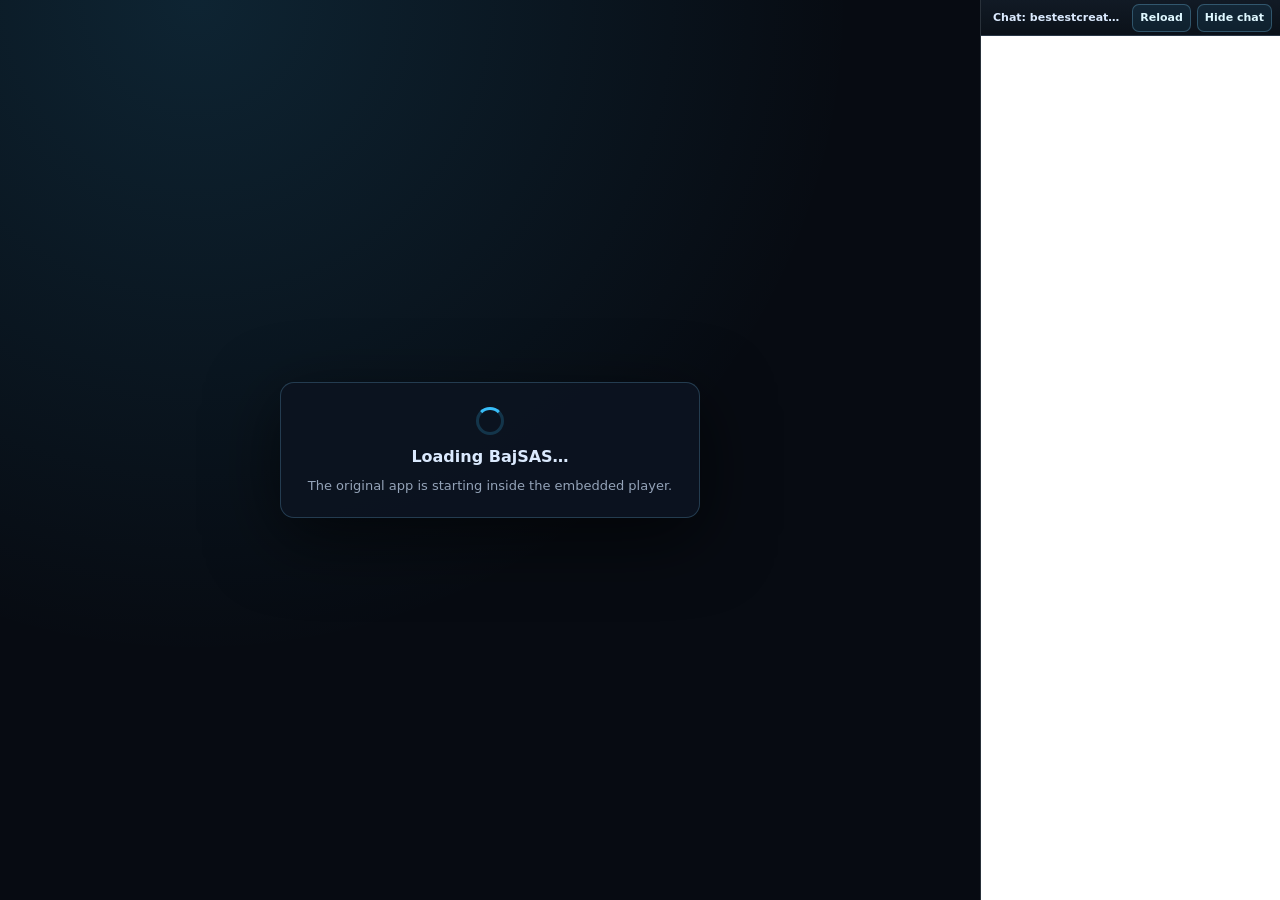
<file: index.html>
<!doctype html>
<html lang="en" data-bajsas-standalone="1">
<head>
  <meta charset="utf-8">
  <meta name="viewport" content="width=device-width, initial-scale=1, viewport-fit=cover, interactive-widget=resizes-content">
  <meta name="description" content="BajSAS channels with the original BajSAS controls and embedded Twitch chat.">
  <meta name="referrer" content="strict-origin-when-cross-origin">
  <meta http-equiv="Content-Security-Policy" content="default-src 'self'; script-src 'self' https://www.youtube.com; style-src 'self' 'unsafe-inline' https://fonts.googleapis.com; font-src 'self' https://fonts.gstatic.com; img-src 'self' data: blob: https:; media-src https: blob:; connect-src 'self' https: wss:; frame-src https://player.twitch.tv https://www.twitch.tv https://player.kick.com https://player.angelthump.com https://www.youtube-nocookie.com https://www.youtube.com https://cinesrc.st https://vixsrc.to https://vidfast.vc https://vidfast.pro https://vidfast.in https://vidfast.io https://vidfast.me https://vidfast.net https://vidfast.pm https://vidfast.xyz https://vidfast.bz https://anime-nexus-blue.vercel.app https://megaplay.buzz https://www.megaplay.buzz https://vidtube.site https://www.vidtube.site; object-src 'none'; base-uri 'self'; frame-ancestors 'self';">
  <meta http-equiv="Permissions-Policy" content="camera=(), microphone=(), geolocation=()">
  <title>BajSAS Channels</title>
  <link rel="stylesheet" href="./styles.css">
</head>
<body>
  <noscript><p class="standalone-noscript">BajSAS Channels needs JavaScript.</p></noscript>
  <main id="standalone-shell" aria-label="BajSAS channels">
    <section id="standalone-watch" aria-label="Player">
      <div id="standalone-player" class="video-player">
        <!-- The shared bookmarklet runtime uses this local video as its stable
             player anchor and moves the native-player iframe into its wrapper. -->
        <video id="standalone-video-anchor" muted playsinline aria-hidden="true"></video>
        <iframe
          id="standalone-native-player"
          class="native-player"
          title="Twitch player"
          referrerpolicy="strict-origin-when-cross-origin"
          allow="autoplay; fullscreen; encrypted-media; picture-in-picture"
          allowfullscreen
        ></iframe>
        <div id="standalone-loading" class="standalone-message" role="status">
          <div class="standalone-card">
            <span class="standalone-spinner" aria-hidden="true"></span>
            <strong>Loading BajSAS…</strong>
            <span>The original app is starting inside the embedded player.</span>
          </div>
        </div>
      </div>
      <div id="standalone-controls" aria-label="Channels and player controls">
        <button id="standalone-channels-toggle" type="button" aria-expanded="false" aria-controls="standalone-controls-tray">
          <span class="standalone-channels-toggle-label">Channels</span>
          <span id="standalone-current-channel" class="standalone-current-channel" aria-live="polite">MAIN</span>
          <span class="standalone-channels-toggle-chevron" aria-hidden="true">▾</span>
        </button>
        <div id="standalone-controls-tray" hidden></div>
      </div>
      <button id="standalone-chat-open" type="button" hidden>Show chat</button>
    </section>
    <aside id="standalone-chat" aria-label="Twitch chat">
      <header>
        <strong id="standalone-chat-title">Twitch chat</strong>
        <span class="standalone-chat-spacer"></span>
        <button id="standalone-chat-reload" type="button">Reload</button>
        <button id="standalone-chat-hide" type="button">Hide chat</button>
      </header>
      <iframe
        id="standalone-chat-frame"
        title="Twitch chat"
        referrerpolicy="strict-origin-when-cross-origin"
      ></iframe>
    </aside>
  </main>
  <div id="boot-error" class="standalone-message" hidden>
    <div class="standalone-card">
      <strong>Something went wrong</strong>
      <span id="boot-error-text">BajSAS could not start.</span>
      <button id="boot-retry" type="button">Retry</button>
    </div>
  </div>
  <script type="application/json" id="standalone-config">{"appVersion":"7.70.7","appBuild":"2026-10-29-steady-playback-speed","environment":"production","runtimeAsset":"./runtime.7.70.7.97f4fbee0f40.js","supabaseUrl":"https://hditjzivrzcmiezuereq.supabase.co","supabasePublishableKey":"sb_publishable_Hz1EaWjuVz20wBsBXAoTeQ_pExf1GOk","twitchChatChannel":"bestestcreaturesallowed"}</script>
  <script src="./app.7.70.7.08be2d29194e.js" defer></script>
</body>
</html>
</file>
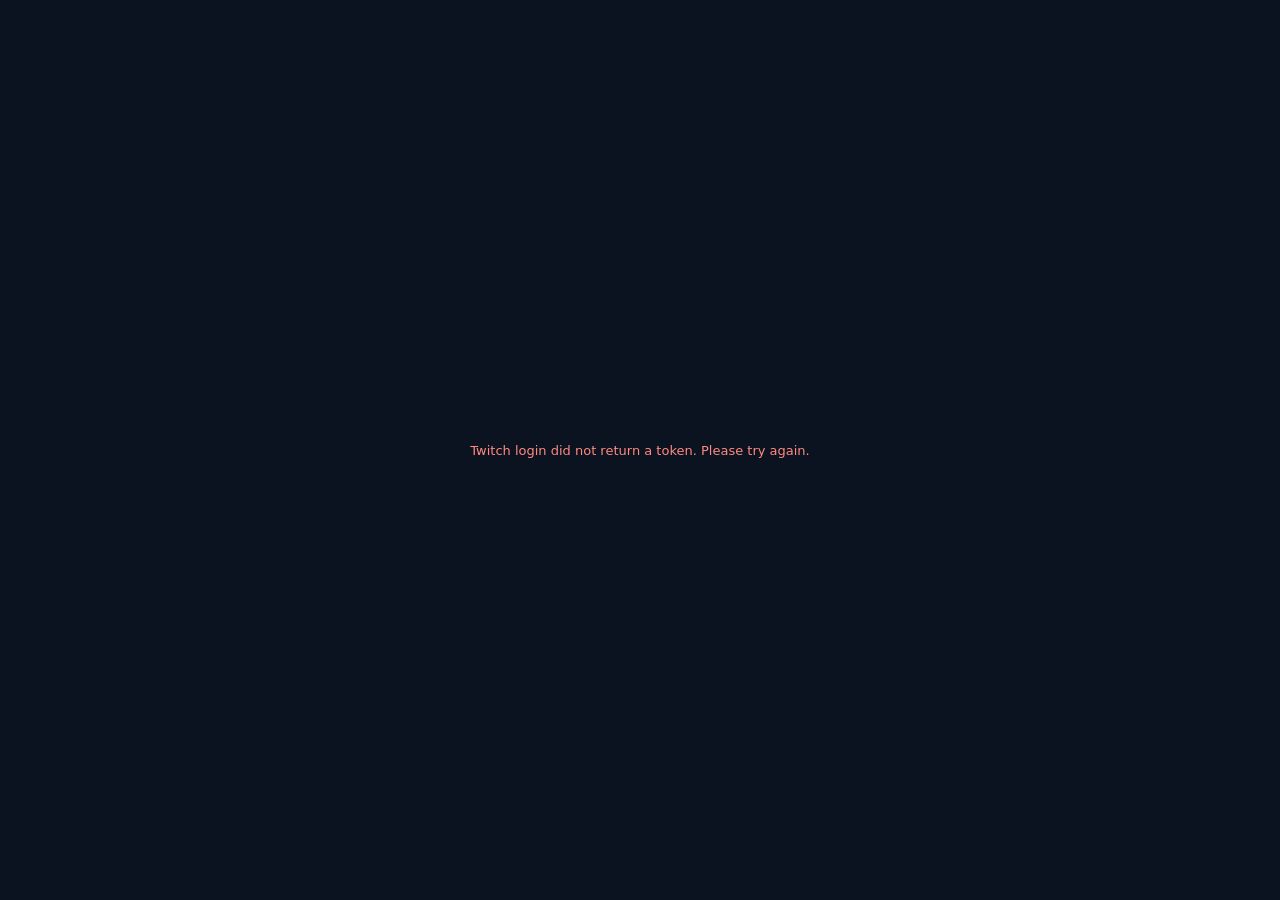
<file: oauth/index.html>
<!doctype html>
<html lang="en">
<head>
  <meta charset="utf-8">
  <meta name="viewport" content="width=device-width, initial-scale=1">
  <meta name="referrer" content="strict-origin-when-cross-origin">
  <meta http-equiv="Content-Security-Policy" content="default-src 'self'; script-src 'self'; style-src 'self' 'unsafe-inline'; img-src 'self' data:; connect-src 'self'; object-src 'none'; base-uri 'self'; frame-ancestors 'self';">
  <title>BajSAS Twitch login</title>
  <style>
    body{font-family:system-ui,Segoe UI,Roboto,Arial,sans-serif;background:#0b1220;color:#e8eef7;display:flex;align-items:center;justify-content:center;min-height:100vh;margin:0}
    .box{text-align:center;padding:24px;max-width:360px}
    .spin{width:28px;height:28px;border:3px solid rgba(145,70,255,.3);border-top-color:#9146ff;border-radius:50%;margin:0 auto 14px;animation:sp .9s linear infinite}
    @keyframes sp{to{transform:rotate(360deg)}}
    .err{color:#ff8a80;font-size:13px}
  </style>
</head>
<body>
  <div class="box">
    <div class="spin" id="spin"></div>
    <div id="msg">Connecting to Twitch…</div>
  </div>
  <script src="./oauth.js" defer></script>
</body>
</html>
</file>
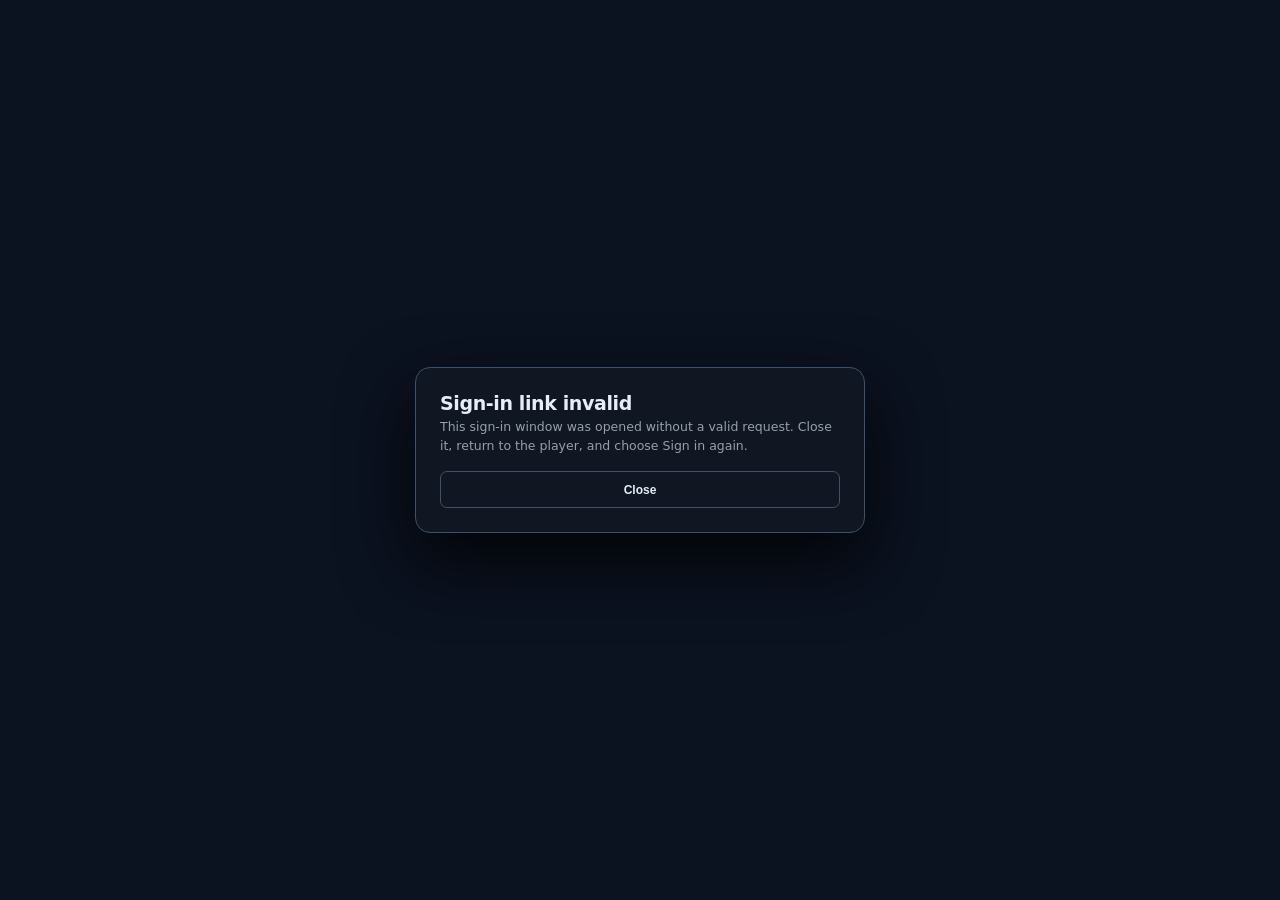
<file: signin/index.html>
<!doctype html>
<html lang="en">
<head>
  <meta charset="utf-8">
  <meta name="viewport" content="width=device-width, initial-scale=1">
  <meta name="referrer" content="strict-origin-when-cross-origin">
  <meta http-equiv="Content-Security-Policy" content="default-src 'self'; script-src 'self'; style-src 'self' 'unsafe-inline'; img-src 'self' data:; connect-src 'self' https:; object-src 'none'; base-uri 'self'; frame-ancestors 'self';">
  <title>BajSAS sign in</title>
  <style>
    body{font-family:system-ui,Segoe UI,Roboto,Arial,sans-serif;background:#0b1220;color:#e8eef7;display:flex;align-items:center;justify-content:center;min-height:100vh;margin:0;padding:16px;box-sizing:border-box}
    .box{width:min(400px,100%);background:#101722;border:1px solid #3a5170;border-radius:15px;padding:24px;box-shadow:0 28px 70px rgba(0,0,0,.82)}
    h1{font-size:19px;margin:0 0 4px;letter-spacing:-.02em}
    .sub{font-size:12.5px;color:#94a0af;margin:0 0 16px;line-height:1.5}
    .twitch{width:100%;height:42px;border:0;border-radius:9px;background:#a970ff;color:#fff;font-size:13px;font-weight:800;cursor:pointer;touch-action:manipulation;-webkit-tap-highlight-color:transparent}
    .twitch:disabled,.words-btn:disabled,.ghost:disabled{opacity:.55;cursor:default}
    .divider{display:flex;align-items:center;gap:8px;margin:14px 0;color:#748294;font-size:10px;font-weight:800;letter-spacing:.1em}
    .divider::before,.divider::after{content:"";height:1px;flex:1;background:rgba(255,255,255,.09)}
    .words{display:grid;grid-template-columns:1fr 1fr;gap:7px}
    .words input{min-width:0;width:100%;height:38px;padding:0 10px;border:1px solid rgba(255,255,255,.12);border-radius:7px;background:#070b12;color:#eef5fa;font-size:16px;outline:none;box-sizing:border-box}
    .words-btn{grid-column:1/-1;height:37px;border:1px solid #40516a;border-radius:7px;background:#1a2737;color:#e1edf7;font-size:12px;font-weight:800;cursor:pointer;touch-action:manipulation;-webkit-tap-highlight-color:transparent}
    .status{grid-column:1/-1;min-height:16px;color:#ffadb7;font-size:11px;text-align:center}
    .status.ok{color:#a9f5e3}
    .code{width:100%;height:38px;margin-top:8px;padding:0 10px;border:1px dashed rgba(255,255,255,.25);border-radius:7px;background:#070b12;color:#eef5fa;font-size:16px;box-sizing:border-box}
    .row{display:flex;gap:8px;margin-top:10px}
    .ghost{flex:1;height:37px;border:1px solid #40516a;border-radius:7px;background:transparent;color:#e1edf7;font-size:12px;font-weight:700;cursor:pointer;touch-action:manipulation;-webkit-tap-highlight-color:transparent}
    .primary{flex:1;height:37px;border:0;border-radius:7px;background:#38bdf8;color:#04222f;font-size:12px;font-weight:800;cursor:pointer;touch-action:manipulation;-webkit-tap-highlight-color:transparent}
    .note{margin-top:12px;color:#788798;font-size:10.5px;line-height:1.5;text-align:center}
    .who{font-size:13px;margin-bottom:12px}
    .who b{color:#7dd3fc}
    [hidden]{display:none !important}
  </style>
</head>
<body>
  <div class="box">
    <div id="panel-error" hidden>
      <h1>Sign-in link invalid</h1>
      <p class="sub">This sign-in window was opened without a valid request. Close it, return to the player, and choose Sign in again.</p>
      <div class="row"><button id="error-close" class="ghost" type="button">Close</button></div>
    </div>
    <div id="panel-continue" hidden>
      <h1>Sign in</h1>
      <p class="sub">You are already signed in on this site.</p>
      <p class="who">Continue as <b id="continue-name">…</b>?</p>
      <div class="row">
        <button id="continue-no" class="ghost" type="button">Use another account</button>
        <button id="continue-yes" class="primary" type="button">Continue</button>
      </div>
      <p class="note">Signing out here does not sign you out on Twitch.</p>
    </div>
    <div id="panel-login" hidden>
      <h1>Sign in to BajSAS</h1>
      <p class="sub">One sign-in works on both the player page and Twitch. Your points and requests carry over.</p>
      <button id="hub-twitch" class="twitch" type="button">Continue with Twitch</button>
      <div id="hub-status" class="status" role="alert"></div>
      <p class="note">Your Twitch account keeps your role, points, requests, and history.<br>Signing out here does not sign you out on Twitch.</p>
    </div>
    <div id="panel-done" hidden>
      <h1>Signed in</h1>
      <p class="sub" id="done-text">You are signed in. Return to the player — it will pick up your sign-in automatically.</p>
      <input id="done-code" class="code" type="text" readonly aria-label="Fallback sign-in code">
      <div class="row">
        <button id="done-copy" class="ghost" type="button">Copy code</button>
        <button id="done-close" class="primary" type="button">Return to player</button>
      </div>
      <p class="note">If the player did not sign you in (for example on a phone where this opened in a new tab), copy the code and paste it into the player sign-in window.</p>
    </div>
  </div>
  <script type="application/json" id="standalone-config">{"appVersion":"7.70.7","appBuild":"2026-10-29-steady-playback-speed","environment":"production","runtimeAsset":"./runtime.7.70.7.97f4fbee0f40.js","supabaseUrl":"https://hditjzivrzcmiezuereq.supabase.co","supabasePublishableKey":"sb_publishable_Hz1EaWjuVz20wBsBXAoTeQ_pExf1GOk","twitchChatChannel":"bestestcreaturesallowed"}</script>
  <script src="./signin.js" defer></script>
</body>
</html>
</file>
<file: styles.css>
:root {
  color-scheme: dark;
  font-family: Inter, ui-sans-serif, system-ui, -apple-system, BlinkMacSystemFont, "Segoe UI", sans-serif;
  background: #070b12;
  color: #e8f1fb;
}

* { box-sizing: border-box; }
html, body { width: 100%; height: 100%; margin: 0; overflow: hidden; overflow-x: hidden; background: #070b12; }
button { font: inherit; }

#standalone-shell {
  width: 100vw;
  max-width: 100vw;
  height: 100vh;
  height: 100dvh;
  display: grid;
  grid-template-columns: minmax(0, 1fr) clamp(300px, 24vw, 390px);
  background: #05070b;
  overflow: hidden;
}

#standalone-watch { position: relative; min-width: 0; min-height: 0; overflow: hidden; }
#standalone-player { position: absolute; inset: 0; width: 100%; height: 100%; overflow: hidden; background: #000; }
#standalone-video-anchor { position: absolute; width: 1px; height: 1px; opacity: 0; pointer-events: none; }
#standalone-native-player { position: absolute; inset: 0; width: 100%; height: 100%; border: 0; background: #000; }

/* Channel / control tray: mobile-only. Desktop keeps the runtime sidebar
   inside the player, so the host tray stays hidden there. */
#standalone-controls { display: none; }

#standalone-chat {
  min-width: 0;
  min-height: 0;
  display: flex;
  flex-direction: column;
  background: #0e0e10;
  border-left: 1px solid rgba(148, 190, 225, .2);
}
#standalone-chat[hidden] { display: none; }
#standalone-chat header {
  flex: 0 0 42px;
  display: flex;
  align-items: center;
  gap: 6px;
  padding: 0 8px 0 12px;
  color: #dbeafe;
  background: linear-gradient(180deg, #111a25, #0b1119);
  border-bottom: 1px solid rgba(148, 190, 225, .18);
  font-size: 12px;
}
.standalone-chat-spacer { flex: 1; }
#standalone-chat-title { min-width: 0; overflow: hidden; text-overflow: ellipsis; white-space: nowrap; }
#standalone-chat header button { flex: 0 0 auto; white-space: nowrap; }
#standalone-chat button, #boot-retry {
  border: 1px solid rgba(125, 211, 252, .28);
  border-radius: 7px;
  padding: 6px 9px;
  color: #dff7ff;
  background: rgba(56, 189, 248, .09);
  cursor: pointer;
  font-size: 11px;
  font-weight: 700;
}
#standalone-chat button:hover, #boot-retry:hover { background: rgba(56, 189, 248, .2); }
#standalone-chat-frame { flex: 1 1 auto; width: 100%; min-height: 0; border: 0; background: #0e0e10; }
#standalone-chat-open {
  position: absolute;
  top: 50px;
  right: 12px;
  z-index: 25;
  box-sizing: border-box;
  height: 32px;
  padding: 0 12px;
  display: inline-flex;
  align-items: center;
  justify-content: center;
  gap: 6px;
  border: 1px solid #6fd3ff;
  border-radius: 8px;
  background: #11263a;
  color: #e8f8ff;
  font-family: "Hanken Grotesk", "Noto Sans", "Helvetica Neue", Helvetica, Arial, sans-serif;
  font-size: 13px;
  font-weight: 700;
  cursor: pointer;
  box-shadow: 0 4px 16px rgba(0, 0, 0, .4);
  opacity: 0;
  visibility: hidden;
  pointer-events: none;
  transition: opacity .18s ease, visibility .18s ease, background .18s ease, border-color .18s ease, color .18s ease, box-shadow .18s ease;
  user-select: none;
  -webkit-tap-highlight-color: transparent;
  touch-action: manipulation;
}
@supports (top: max(0px)) {
  #standalone-chat-open {
    top: max(50px, env(safe-area-inset-top, 0px) + 50px);
    right: max(12px, env(safe-area-inset-right, 0px) + 12px);
  }
}
@media (hover: hover) and (pointer: fine) {
  #standalone-chat-open:hover,
  #standalone-chat-open:focus-visible {
    opacity: 1 !important;
    background: #193854 !important;
    border-color: #9ee4ff !important;
    color: #fff !important;
    box-shadow: 0 4px 20px rgba(0, 0, 0, .6) !important;
    visibility: visible !important;
    pointer-events: auto !important;
    outline: none;
  }
}
#standalone-chat-open.stream-ui-active,
#standalone-shell:has(.stream-ui-active) #standalone-chat-open,
body:has(.stream-ui-active) #standalone-chat-open,
.stream-container-mod.stream-ui-active ~ #standalone-chat-open {
  opacity: 1 !important;
  visibility: visible !important;
  pointer-events: auto !important;
}
#standalone-shell:has(#custom-stream-ui.bajsas-panel-right) #standalone-chat-open,
body:has(#custom-stream-ui.bajsas-panel-right) #standalone-chat-open,
#standalone-chat-open.bajsas-panel-right {
  right: auto !important;
  left: 12px !important;
}
#standalone-chat-open[hidden],
#standalone-shell:has(#main3-panel.show) #standalone-chat-open,
body:has(#main3-panel.show) #standalone-chat-open {
  display: none !important;
  opacity: 0 !important;
  visibility: hidden !important;
  pointer-events: none !important;
}
.standalone-chat-hidden #standalone-shell { grid-template-columns: minmax(0, 1fr); }

.standalone-message {
  position: fixed;
  inset: 0;
  z-index: 2147483646;
  display: grid;
  place-items: center;
  padding: 24px;
  background: radial-gradient(circle at 20% 0%, rgba(56, 189, 248, .14), transparent 55%), #070b12;
}
.standalone-message[hidden] { display: none; }
#standalone-player > .standalone-message { position: absolute; z-index: 20; }
.standalone-card {
  width: min(420px, 100%);
  display: flex;
  flex-direction: column;
  align-items: center;
  gap: 12px;
  padding: 24px;
  text-align: center;
  color: #dbeafe;
  background: rgba(12, 20, 32, .94);
  border: 1px solid rgba(125, 211, 252, .22);
  border-radius: 14px;
  box-shadow: 0 20px 70px rgba(0, 0, 0, .6);
}
.standalone-card span { color: #94a3b8; font-size: 13px; }
.standalone-spinner { width: 28px; height: 28px; border: 3px solid rgba(56, 189, 248, .2); border-top-color: #38bdf8; border-radius: 50%; animation: standalone-spin .8s linear infinite; }
.standalone-noscript { margin: 0; padding: 24px; }
@keyframes standalone-spin { to { transform: rotate(360deg); } }

/* Mobile vertical layout: 16:9 player on top, compact channel tray,
   then chat filling the remaining height. No full-screen drawer. */
@media (orientation: portrait) {
  #standalone-shell {
    display: flex;
    flex-direction: column;
    grid-template-columns: none;
    width: 100vw;
    max-width: 100vw;
    height: 100vh;
    height: 100dvh;
    overflow: hidden;
    overflow-x: hidden;
  }
  .standalone-chat-hidden #standalone-shell { grid-template-columns: none; }

  #standalone-watch {
    flex: 0 0 auto;
    display: flex;
    flex-direction: column;
    min-width: 0;
    min-height: 0;
    overflow: visible;
    background: #000;
    padding-top: env(safe-area-inset-top, 0px);
    padding-left: env(safe-area-inset-left, 0px);
    padding-right: env(safe-area-inset-right, 0px);
  }
  /* !important beats the shared runtime's inline player prep
     (position:absolute; inset:0; width/height:100% on the container). */
  #standalone-player {
    position: relative !important;
    inset: auto !important;
    width: 100% !important;
    max-width: 100vw !important;
    height: auto !important;
    aspect-ratio: 16 / 9 !important;
    flex: 0 0 auto !important;
    overflow: hidden !important;
    background: #000;
  }
  #standalone-player > .standalone-message { position: absolute; }

  /* Compact channel / control row below the video, styled matching the channels menu. */
  #standalone-controls {
    display: flex;
    flex-direction: column;
    flex: 0 0 auto;
    min-width: 0;
    max-width: 100vw;
    background: #0d1724;
    border-bottom: 1px solid #294a64;
    padding-left: env(safe-area-inset-left, 0px);
    padding-right: env(safe-area-inset-right, 0px);
    font-family: "Hanken Grotesk", "Noto Sans", "Helvetica Neue", Helvetica, Arial, sans-serif;
  }
  #standalone-channels-toggle {
    display: flex;
    align-items: center;
    gap: 8px;
    width: 100%;
    min-height: 44px;
    padding: 8px 12px;
    border: 0;
    border-radius: 0;
    background: transparent;
    color: #e8f8ff;
    font-size: 13px;
    font-weight: 700;
    cursor: pointer;
    text-align: left;
    transition: background .12s ease;
    touch-action: manipulation;
    -webkit-tap-highlight-color: transparent;
  }
  #standalone-channels-toggle:hover {
    background: rgba(56, 189, 248, .08);
  }
  #standalone-channels-toggle:focus-visible {
    outline: 2px solid #38bdf8;
    outline-offset: -2px;
  }
  .standalone-channels-toggle-label {
    font-family: "JetBrains Mono", monospace, sans-serif;
    font-size: 10px;
    font-weight: 700;
    letter-spacing: .1em;
    text-transform: uppercase;
    color: #8edcff;
  }
  .standalone-current-channel {
    flex: 1 1 auto;
    min-width: 0;
    overflow: hidden;
    text-overflow: ellipsis;
    white-space: nowrap;
    color: #d7fffa;
    font-weight: 800;
  }
  .standalone-channels-toggle-chevron {
    flex: 0 0 auto;
    color: #8edcff;
    font-size: 11px;
  }

  #standalone-controls-tray {
    flex: 0 1 auto;
    min-height: 0;
    min-width: 0;
    max-width: 100vw;
    max-height: 38vh;
    max-height: 38dvh;
    overflow-y: auto;
    overflow-x: hidden;
    overscroll-behavior: contain;
    touch-action: pan-y;
    -webkit-overflow-scrolling: touch;
    scrollbar-width: thin;
    scrollbar-color: #294a64 transparent;
    border-top: 1px solid #294a64;
    background: #08111c;
    padding: 8px 10px 14px;
  }
  #standalone-controls-tray::-webkit-scrollbar {
    width: 6px;
  }
  #standalone-controls-tray::-webkit-scrollbar-track {
    background: transparent;
  }
  #standalone-controls-tray::-webkit-scrollbar-thumb {
    background: #294a64;
    border-radius: 999px;
  }
  #standalone-controls-tray[hidden] { display: none; }

  /* Runtime channel UI lives in the tray on mobile: static flow, never
     an overlay covering the video. */
  html[data-bajsas-standalone="1"] #standalone-controls-tray #custom-stream-ui {
    position: static !important;
    inset: auto !important;
    top: auto !important;
    bottom: auto !important;
    left: auto !important;
    right: auto !important;
    transform: none !important;
    z-index: auto !important;
    width: 100% !important;
    max-width: 100% !important;
    height: auto !important;
    max-height: none !important;
    margin: 0 !important;
    padding: 4px 0 !important;
    opacity: 1 !important;
    background: transparent !important;
    border: 0 !important;
    border-radius: 0 !important;
    box-shadow: none !important;
    backdrop-filter: none !important;
    pointer-events: auto !important;
    overflow: visible !important;
  }
  html[data-bajsas-standalone="1"] #standalone-controls-tray #custom-stream-ui .bajsas-channel-header {
    display: none !important;
  }
  html[data-bajsas-standalone="1"] #standalone-controls-tray #custom-stream-ui .bajsas-channel-list-wrap {
    width: 100% !important;
    height: auto !important;
    max-height: none !important;
    padding: 0 !important;
    background: transparent !important;
    overflow: visible !important;
    flex: none !important;
  }
  html[data-bajsas-standalone="1"] #standalone-controls-tray #custom-stream-ui .bajsas-channel-list {
    display: flex !important;
    flex-wrap: wrap !important;
    gap: 6px !important;
    width: 100% !important;
    max-width: 100% !important;
    height: auto !important;
    max-height: none !important;
    padding: 4px 0 !important;
    background: transparent !important;
    overflow: visible !important;
    overflow-y: visible !important;
    overflow-x: visible !important;
    overscroll-behavior: auto !important;
    touch-action: pan-y !important;
    flex: none !important;
  }
  html[data-bajsas-standalone="1"] #standalone-controls-tray #custom-stream-ui .bajsas-channel-list::before {
    display: none !important;
  }
  html[data-bajsas-standalone="1"] #standalone-controls-tray #custom-stream-ui .custom-stream-btn {
    min-height: 40px !important;
    min-width: 44px !important;
    padding: 8px 12px !important;
    font-size: 13px !important;
    border: 1px solid #294a64 !important;
    border-radius: 8px !important;
    background: #101f2d !important;
    color: #e8f1f8 !important;
    touch-action: manipulation;
    -webkit-tap-highlight-color: transparent;
  }
  html[data-bajsas-standalone="1"] #standalone-controls-tray #custom-stream-ui .custom-stream-btn:hover {
    background: rgba(56, 189, 248, .14) !important;
    color: #fff !important;
    border-color: #38bdf8 !important;
  }
  html[data-bajsas-standalone="1"] #standalone-controls-tray #custom-stream-ui .custom-stream-btn[data-stream-active="1"] {
    background: linear-gradient(90deg, rgba(56, 189, 248, .25), rgba(56, 189, 248, .1)) !important;
    border-color: #38bdf8 !important;
    color: #cceeff !important;
    font-weight: 800 !important;
  }
  html[data-bajsas-standalone="1"] #standalone-controls-tray #custom-stream-ui .custom-stream-btn.is-main-channel {
    background: linear-gradient(90deg, rgba(247, 190, 24, .18), rgba(247, 190, 24, .06)) !important;
    border-color: rgba(247, 190, 24, .45) !important;
    color: #ffe6ae !important;
  }
  html[data-bajsas-standalone="1"] #standalone-controls-tray #custom-stream-ui .bajsas-channel-collapse-btn,
  html[data-bajsas-standalone="1"] #standalone-controls-tray #custom-stream-ui .bajsas-panel-side-toggle,
  html[data-bajsas-standalone="1"] #standalone-controls-tray #custom-stream-ui .bajsas-expand-toggle,
  html[data-bajsas-standalone="1"] #standalone-controls-tray #custom-stream-ui .bajsas-scroll-arrow {
    display: none !important;
  }
  html[data-bajsas-standalone="1"] #standalone-controls-tray #custom-stream-ui .bajsas-sidebar-actions {
    position: static !important;
    margin-top: 8px !important;
  }
  html[data-bajsas-standalone="1"] #standalone-controls-tray #custom-stream-ui .bajsas-sidebar-action {
    min-height: 38px !important;
    height: 38px !important;
    touch-action: manipulation;
  }

  /* Chat fills the remaining height below the player. */
  #standalone-chat {
    position: static;
    flex: 1 1 auto;
    min-height: 0;
    min-width: 0;
    width: 100%;
    max-width: 100vw;
    border-left: 0;
    border-top: 1px solid rgba(148, 190, 225, .16);
    box-shadow: none;
    z-index: 1;
    padding-bottom: env(safe-area-inset-bottom, 0px);
    padding-left: env(safe-area-inset-left, 0px);
    padding-right: env(safe-area-inset-right, 0px);
  }
  #standalone-chat header { flex: 0 0 44px; font-size: 12px; }
  #standalone-chat header button {
    min-height: 36px;
    min-width: 44px;
    font-size: 12px;
    touch-action: manipulation;
    -webkit-tap-highlight-color: transparent;
  }
  #standalone-chat-frame {
    flex: 1 1 auto;
    min-height: 120px;
    width: 100%;
    max-width: 100vw;
  }
  /* Show-chat becomes an in-flow button below the tray, not a video overlay. */
  #standalone-chat-open {
    position: static !important;
    z-index: 1 !important;
    margin: 8px !important;
    align-self: stretch !important;
    min-height: 40px !important;
    opacity: 1 !important;
    visibility: visible !important;
    pointer-events: auto !important;
    touch-action: manipulation;
    -webkit-tap-highlight-color: transparent;
  }
  #standalone-chat-open[hidden] {
    display: none !important;
    opacity: 0 !important;
    visibility: hidden !important;
    pointer-events: none !important;
  }

  /* MAIN 3 / Anime browse catalog takes over full viewport on portrait mobile */
  html[data-bajsas-standalone="1"] .bajsas-main3-browse {
    position: fixed !important;
    inset: 0 !important;
    z-index: 2147483647 !important;
    width: 100vw !important;
    height: 100vh !important;
    height: 100dvh !important;
  }
}

/* Media bar: single row across all viewports */
html[data-bajsas-standalone="1"] #custom-stream-wrapper .bajsas-media-bar {
  flex-wrap: nowrap !important;
  min-height: 0 !important;
  overflow: visible !important;
  position: relative !important;
  z-index: 2147483646 !important;
}
html[data-bajsas-standalone="1"] .bajsas-media-provider-wrap {
  position: relative !important;
  z-index: 2147483646 !important;
}
html[data-bajsas-standalone="1"] .bajsas-media-provider-menu {
  z-index: 2147483647 !important;
}
html[data-bajsas-standalone="1"] #custom-stream-wrapper .bajsas-media input {
  font-size: 16px !important;
}

html[data-bajsas-standalone="1"] .bajsas-expand-panel {
  display: none;
  position: fixed;
  z-index: 2147483646;
  left: 8px !important;
  right: 8px !important;
  top: 8px !important;
  bottom: auto !important;
  width: auto !important;
  max-width: calc(100vw - 16px) !important;
  max-height: calc(100vh - 16px) !important;
  max-height: calc(100dvh - 16px) !important;
  overflow: auto;
  background: #1f1f23;
  border: 1px solid rgba(69, 70, 85, .45);
  border-radius: 12px;
  box-shadow: 0 16px 42px rgba(0, 0, 0, .55);
  color: #e3e2e6;
}
html[data-bajsas-standalone="1"] .bajsas-expand-panel.show { display: block; }

/* Landscape on phones and short viewports (e.g. 780x360 S24, 844x390 iPhone 14, 667x375 iPhone SE):
   Side-by-side grid, player height constrained to viewport (no overflow/clipping),
   compact channel rail and chat. */
@media (orientation: landscape) {
  #standalone-shell {
    display: grid !important;
    grid-template-columns: minmax(0, 1fr) clamp(220px, 26vw, 300px) !important;
    width: 100vw !important;
    max-width: 100vw !important;
    height: 100vh !important;
    height: 100dvh !important;
    overflow: hidden !important;
  }
  .standalone-chat-hidden #standalone-shell {
    grid-template-columns: minmax(0, 1fr) !important;
  }
  #standalone-watch {
    position: relative !important;
    min-width: 0 !important;
    min-height: 0 !important;
    height: 100% !important;
    height: 100dvh !important;
    overflow: hidden !important;
    padding-top: env(safe-area-inset-top, 0px);
    padding-left: env(safe-area-inset-left, 0px);
    padding-bottom: env(safe-area-inset-bottom, 0px);
  }
  #standalone-player {
    position: absolute !important;
    inset: 0 !important;
    width: 100% !important;
    height: 100% !important;
    max-height: 100% !important;
    max-height: 100dvh !important;
    aspect-ratio: auto !important;
    overflow: hidden !important;
    background: #000 !important;
  }
  #standalone-controls { display: none !important; }
  #standalone-chat {
    position: static !important;
    display: flex !important;
    flex-direction: column !important;
    height: 100% !important;
    height: 100dvh !important;
    min-height: 0 !important;
    border-left: 1px solid rgba(148, 190, 225, .2) !important;
    border-top: 0 !important;
    padding-right: env(safe-area-inset-right, 0px);
    padding-bottom: env(safe-area-inset-bottom, 0px);
  }
  #standalone-chat header { flex: 0 0 36px !important; font-size: 11px !important; }
  #standalone-chat header button { min-height: 28px !important; padding: 4px 7px !important; font-size: 11px !important; }
  #standalone-chat-open {
    position: absolute !important;
    z-index: 25 !important;
    top: 50px !important;
    right: 12px !important;
    margin: 0 !important;
    min-height: 32px !important;
  }
  .bajsas-poster-preview-card img {
    max-height: calc(100dvh - 20px) !important;
    width: auto !important;
    object-fit: contain !important;
}

/* Short landscape (e.g. 844x390): keep side-by-side, but keep the runtime
   channel UI compact so it never covers most of the video. */
@media (max-height: 500px) and (orientation: landscape) {
  html[data-bajsas-standalone="1"] #custom-stream-ui {
    width: min(240px, 32vw) !important;
    max-width: min(240px, 32vw) !important;
    max-height: min(70vh, 260px) !important;
    max-height: min(70dvh, 260px) !important;
    bottom: 8px !important;
    transform: none !important;
  }
  html[data-bajsas-standalone="1"] #custom-stream-ui .custom-stream-btn {
    min-height: 34px !important;
  }
}

@media (prefers-reduced-motion: reduce) { .standalone-spinner { animation: none; } }
</file>
